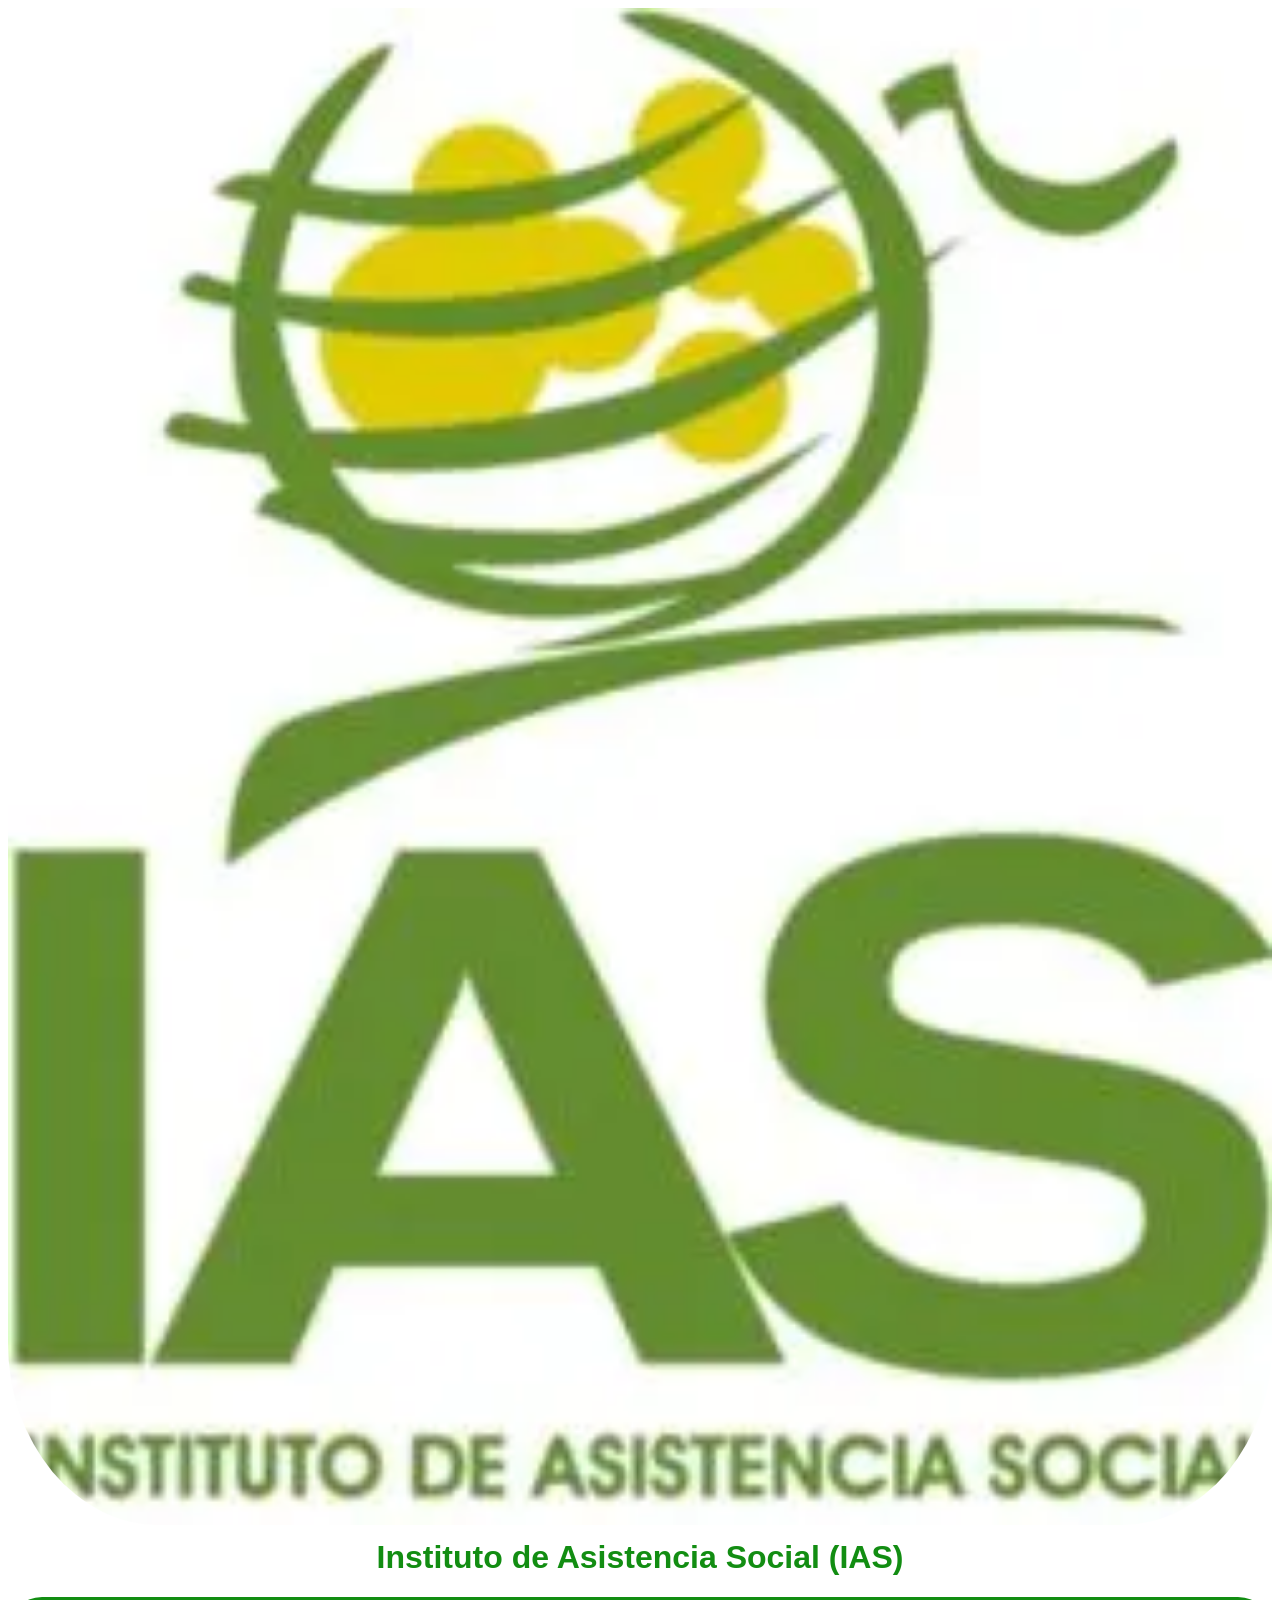
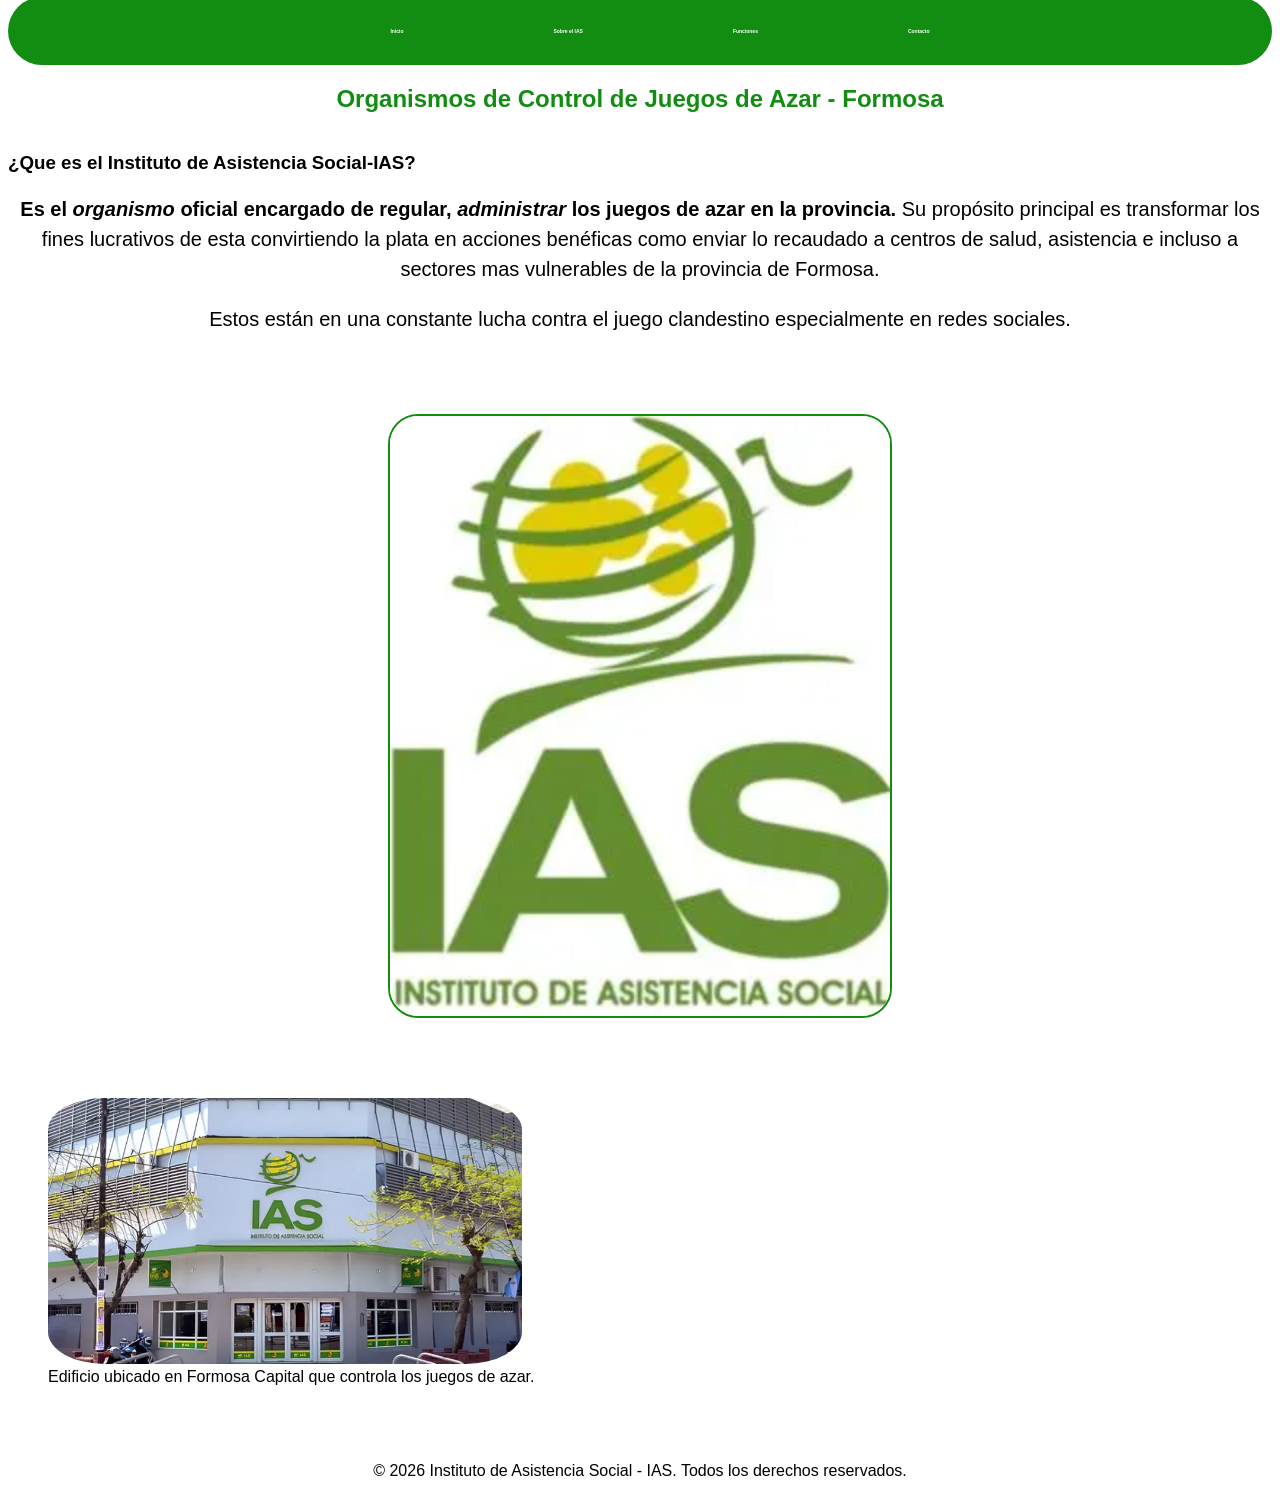
<file: index.html>
<!DOCTYPE html>
<head>
<html lang="es">
    <meta charset="UTF-8">
    <meta name="viewport" content="width=device-width, initial-scale=1.0">
     <link rel="stylesheet" href="assets/css/style.css"/>
     <img src="assets/img/IAS-logo.png" alt="cabecera-IAS" id="cabecera"/>
     <title>Instituto de Asistencia Social</title>
     </head>
     <body>
        <div class="container">
    <h1>Instituto de Asistencia Social (IAS)</h1>
    <nav>
        <ul  id="nav">
        <li><a id=a href="index.html" >Inicio</a></li>
       <li><a id=a href="sobre-ias.html">Sobre el IAS</a></li>
        <li><a id=a href="funciones.html">Funciones</a></li>
        <li><a id= a href="contacto.html">Contacto</a></li>
    </ul>
    </nav>
<h2>Organismos de Control de Juegos de Azar - Formosa</h2>
    <main>

       <section>
        <article>
         <h3>¿Que es el Instituto de Asistencia Social-IAS?</h3>
         <p> <strong> Es el <em> organismo </em> oficial encargado de regular, <em> administrar </em> los juegos de azar en la provincia.</strong>
            Su propósito principal es transformar los fines lucrativos de esta convirtiendo la plata en acciones 
            benéficas como enviar lo recaudado a centros de salud, asistencia e incluso a sectores mas vulnerables  
            de la provincia de Formosa.</p> 
        
          </article> 
       <aside> <p>Estos están en una constante lucha contra el juego clandestino especialmente en redes sociales.</p> </aside>
        <img id="imagen1" src="assets/img/IA.png" alt="Logo del Instituto de Asistencia social - IAS en Formosa Capital">
        <figure>
        <img src="assets/img/IAS-edificio.jpg" alt="Edificio ubicado en Formosa Capital">
        
        <figcaption> Edificio ubicado en Formosa Capital que controla los juegos de azar.</figcaption>
        </figure >
        </section>
    </main>
    <footer>&copy; 2026 Instituto de Asistencia Social - IAS. Todos los derechos reservados.</footer>
    </div>   
</body>
</html>
<!-- <header> la usamos para colocar el título y el menú pricipal de navegación.
     <nav> lo utilicé para que el usuario pueda navegar.
     <main> es la etiqueta que utilicé para definir el contenido principal.
     <seccion> fue utilizado para agrupar contenido por separado.
     <article> lo usamos para definir un articulo independiente y completo.
     <aside> lo usamos para mostrar contenido relacionado pero no relevante.
     <footer> usado para colocar el pie de página con los derechos de autor.
      -->
</file>
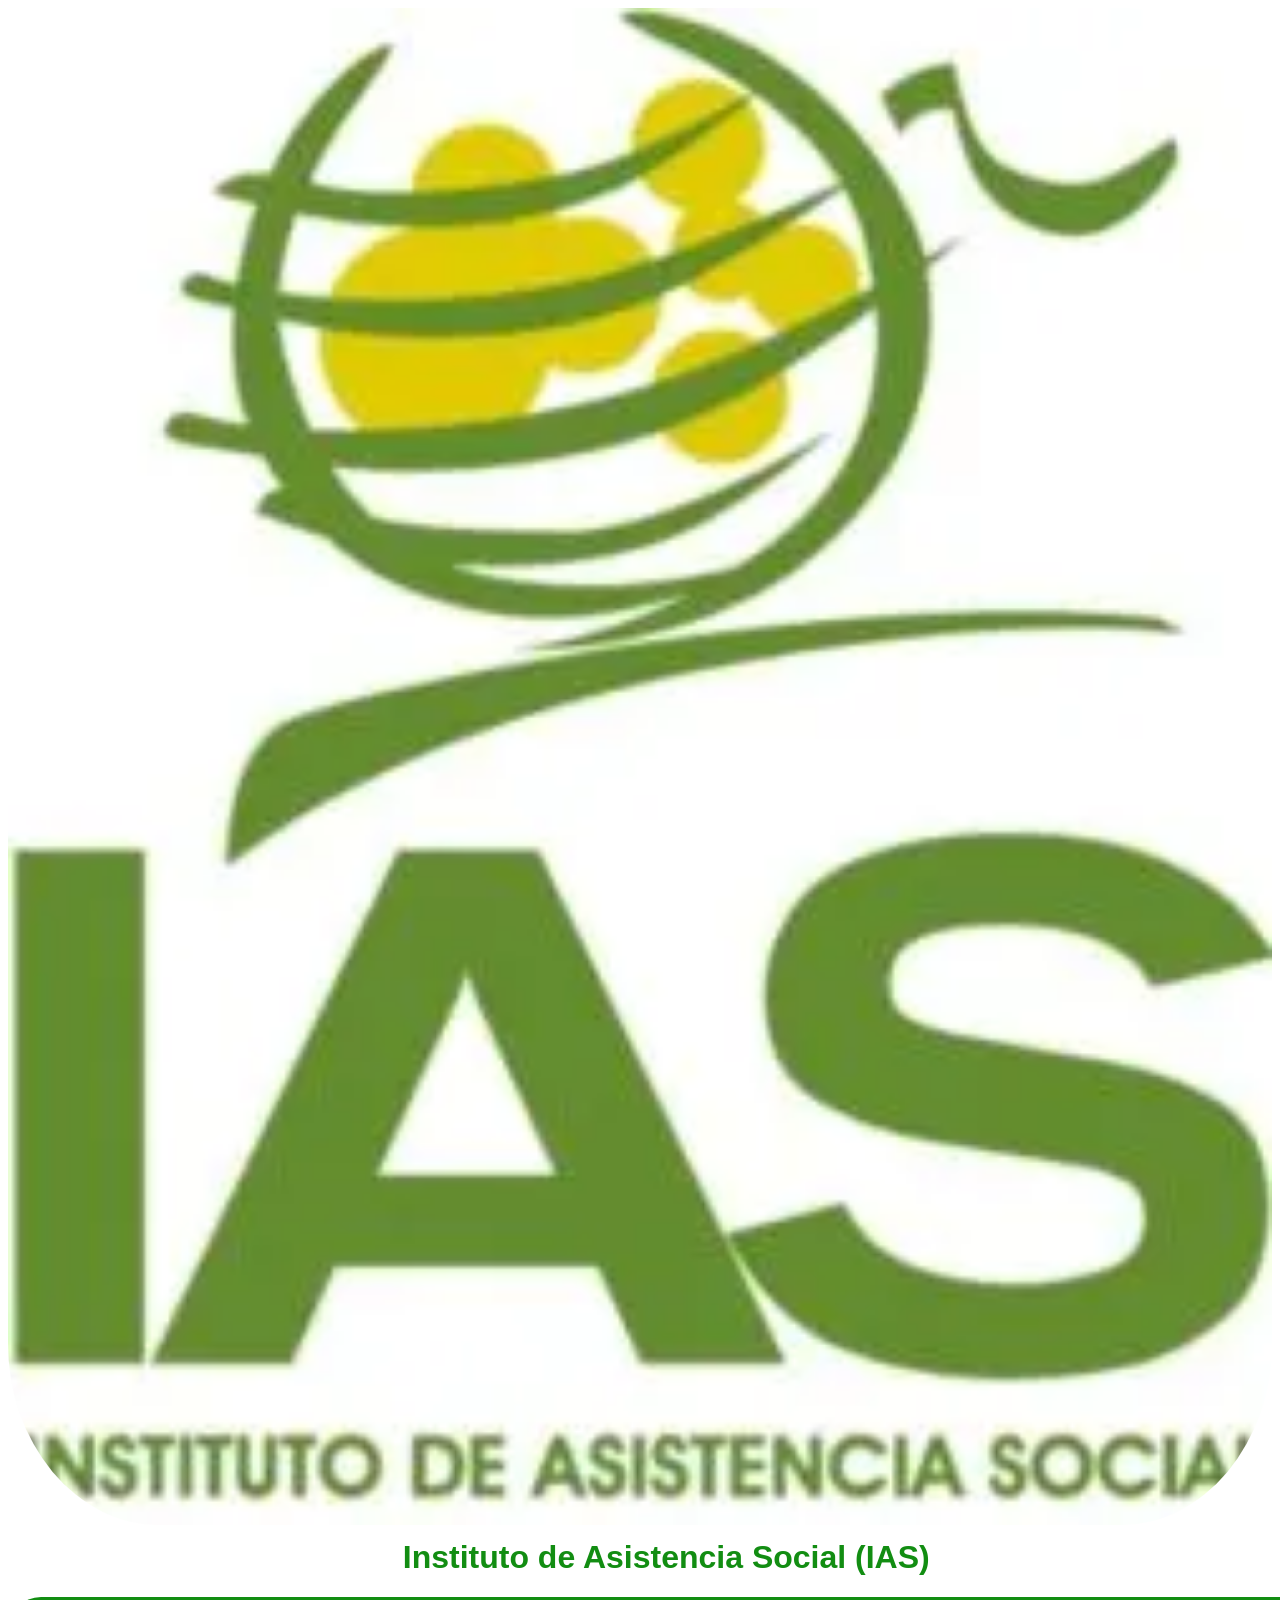
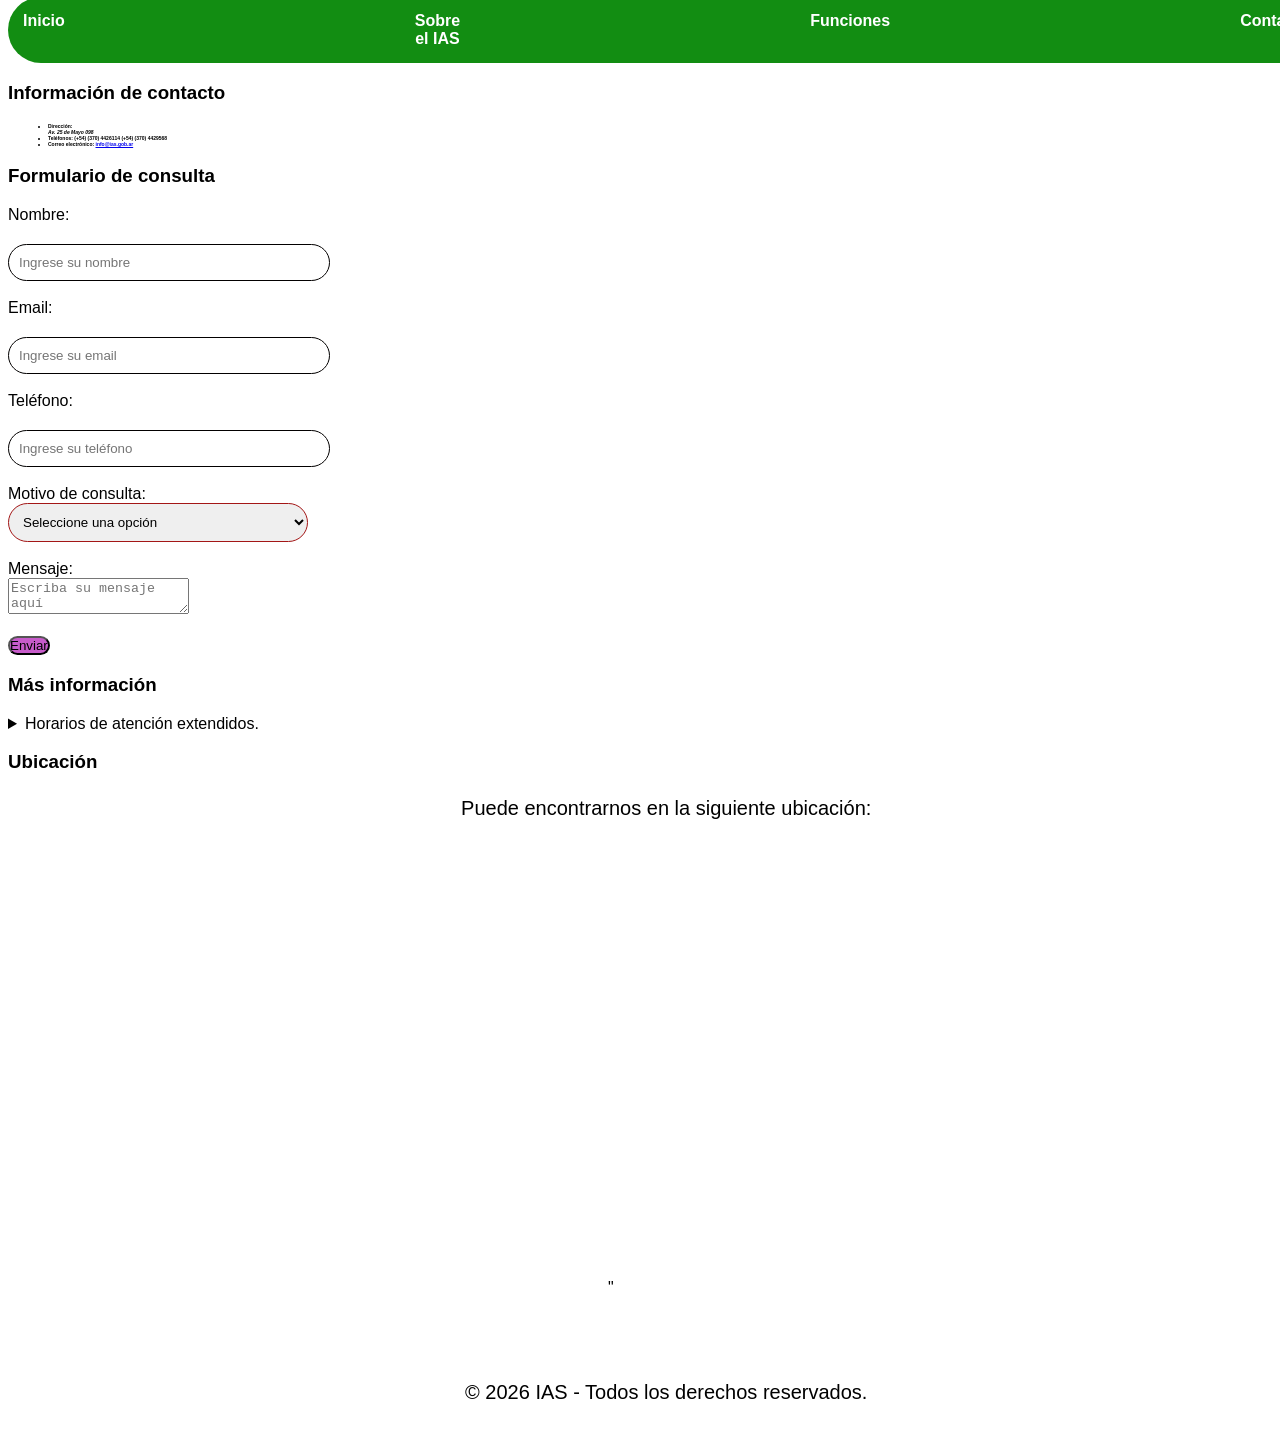
<file: contacto.html>
<!DOCTYPE html>
<head>
<html lang="es">
    <meta charset="UTF-8">
    <meta name="viewport" content="width=device-width, initial-scale=1.0">
     <link rel="stylesheet" href="assets/css/style.css"/>
     <img src="assets/img/IAS-logo.png" alt="cabecera-IAS" id="cabecera"/>

<head>
    <meta charset="UTF-8">
    <title>Contacto - IAS</title>
</head>

<body>
        <div class="container"> 
    <!-- HEADER -->
    <header>
        <h1>Instituto de Asistencia Social (IAS)</h1>
    </header>

    <!-- NAV -->
    <nav>
        <a id=a href="index.html" >Inicio</a>
        <a id=a href="sobre-ias.html">Sobre el IAS</a>
        <a id=a href="funciones.html">Funciones</a>
        <a id= a href="contacto.html">Contacto</a>
    </nav>

    <!-- MAIN -->
    <main>

        

        <!-- INFORMACIÓN DE CONTACTO -->
        <section>
            <h3>Información de contacto</h3>

            <ul>
                <li>
                    Dirección:<address>Av. 25 de Mayo 098</address>
                </li>
                    
                <li>
                    Teléfonos: (+54) (370) 4426114 (+54) (370) 4429568
                </li>
    
                <li>
                    Correo electrónico: <a href="info@ias.gob.ar">info@ias.gob.ar</a>
                </li>

                </ul>
            
        </section>

        <!-- FORMULARIO -->
        <section>
            <h3>Formulario de consulta</h3>

            <form action="#" method="post">

                <label>Nombre:</label><br>
                <input type="text" name="nombre" placeholder="Ingrese su nombre" required><br><br>

                <label>Email:</label><br>
                <input type="email" name="email" placeholder="Ingrese su email" required><br><br>

                <label>Teléfono:</label><br>
                <input type="tel" name="telefono" placeholder="Ingrese su teléfono"><br><br>

                <label>Motivo de consulta:</label><br>
                <select name="motivo" required>
                    <option value="">Seleccione una opción</option>
                    <option value="consulta">Consulta general</option>
                    <option value="reclamo">Reclamo</option>
                    <option value="sugerencia">Sugerencia</option>
                </select><br><br>

                <label>Mensaje:</label><br>
                <textarea name="mensaje" placeholder="Escriba su mensaje aquí" required></textarea><br><br>

                <button type="submit">Enviar</button>

            </form>
        </section>

        <!-- DETAILS -->
        <section>
            <h3>Más información</h3>

            <details>
                <summary>Horarios de atención extendidos.</summary>
                <p>
                    Lunes a viernes de 8:00 a 20:00 hs.  
                    Sábados de 9:00 a 13:00 hs.
                </p>
            </details>
        </section>

        <!-- MAPA -->
        <section>
            <h3>Ubicación</h3>

            <p>Puede encontrarnos en la siguiente ubicación:</p>

            <iframe 
                src="https://www.google.com/maps/embed?pb=!1m18!1m12!1m3!1d3580.4373537128545!2d-58.16752512561314!3d-26.18244756308636!2m3!1f0!2f0!3f0!3m2!1i1024!2i768!4f13.1!3m3!1m2!1s0x945ca5dd94bf8b9f%3A0xc46100b79e1161f8!2sInstituto%20de%20Asistencia%20Social!5e0!3m2!1ses-419!2sar!4v1775487732819!5m2!1ses-419!2sar" width="600" height="450" style="border:0;" allowfullscreen="" loading="lazy" referrerpolicy="no-referrer-when-downgrade"></iframe>"
            </iframe>

        </section>

    </main>

    <!-- FOOTER -->
    <footer>
        <p>&copy; 2026 IAS - Todos los derechos reservados.</p>
    </footer>
    </div>
</body>

</html>
</file>
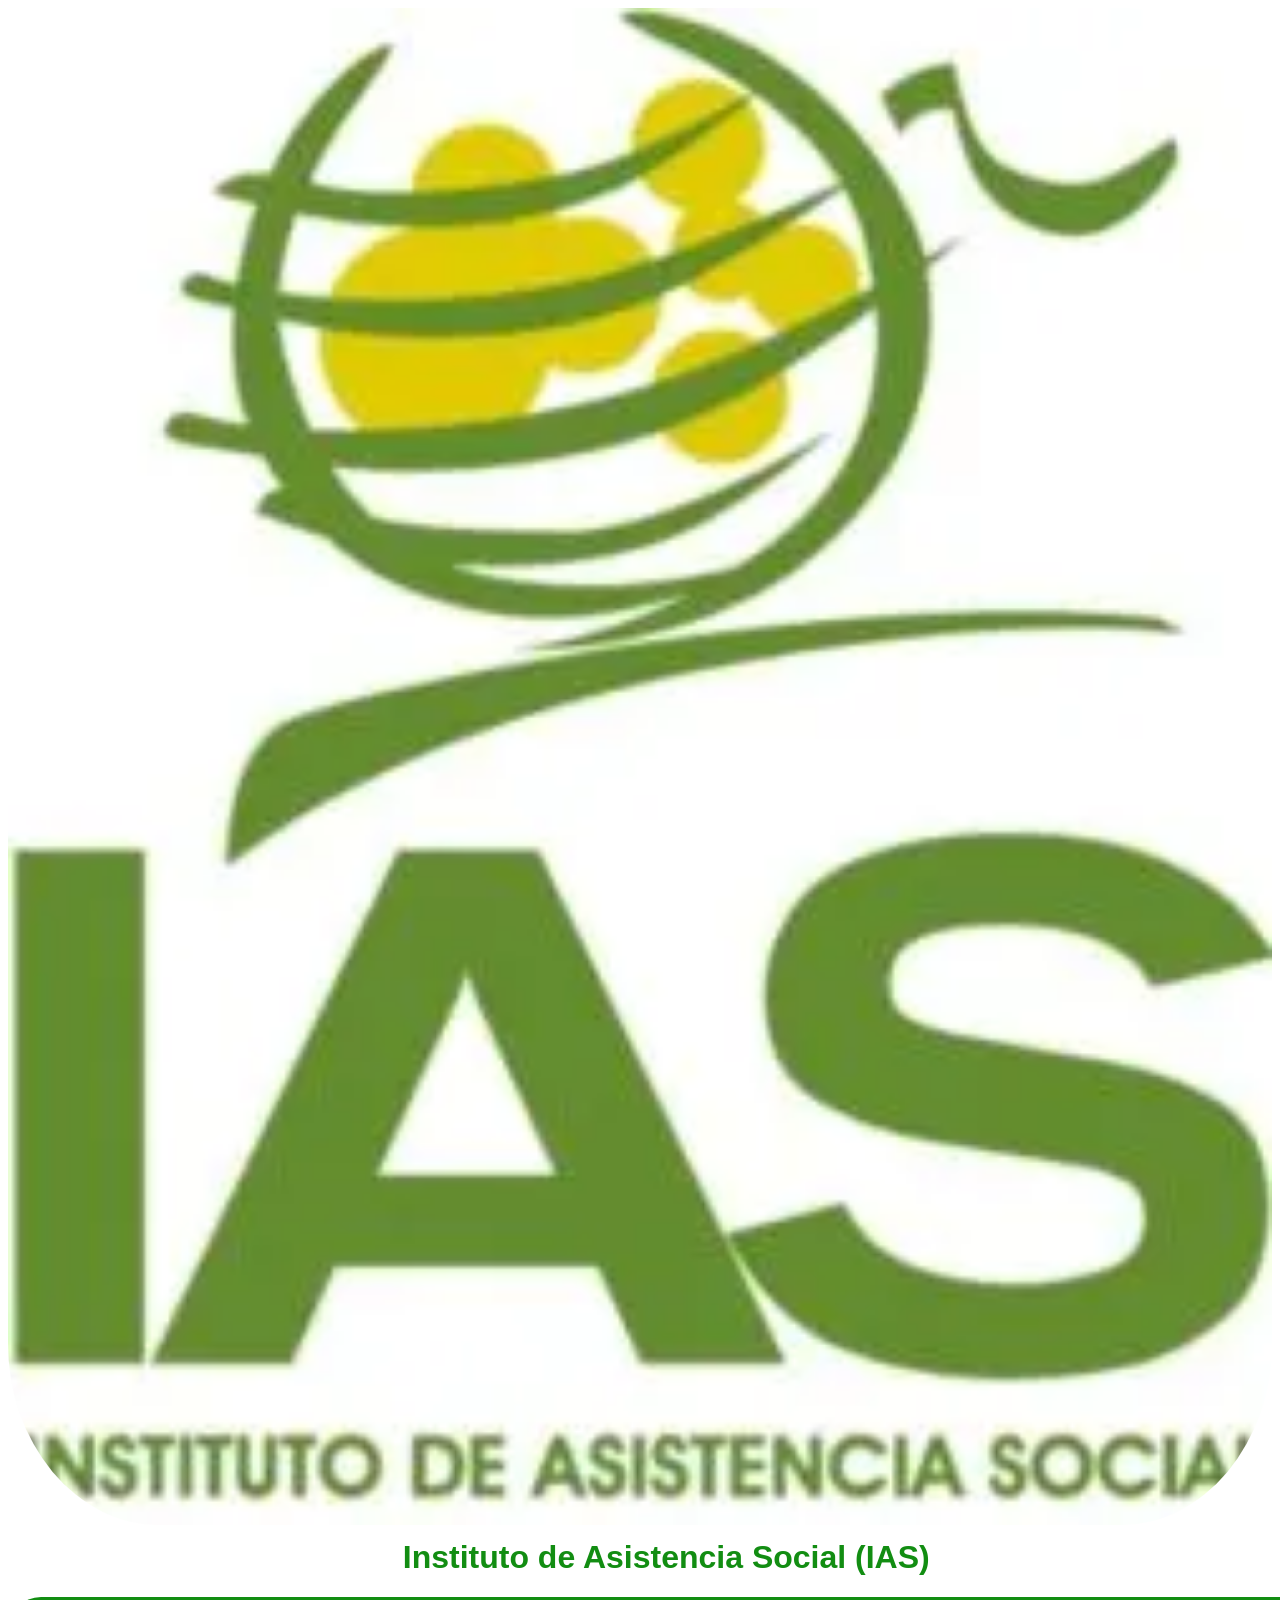
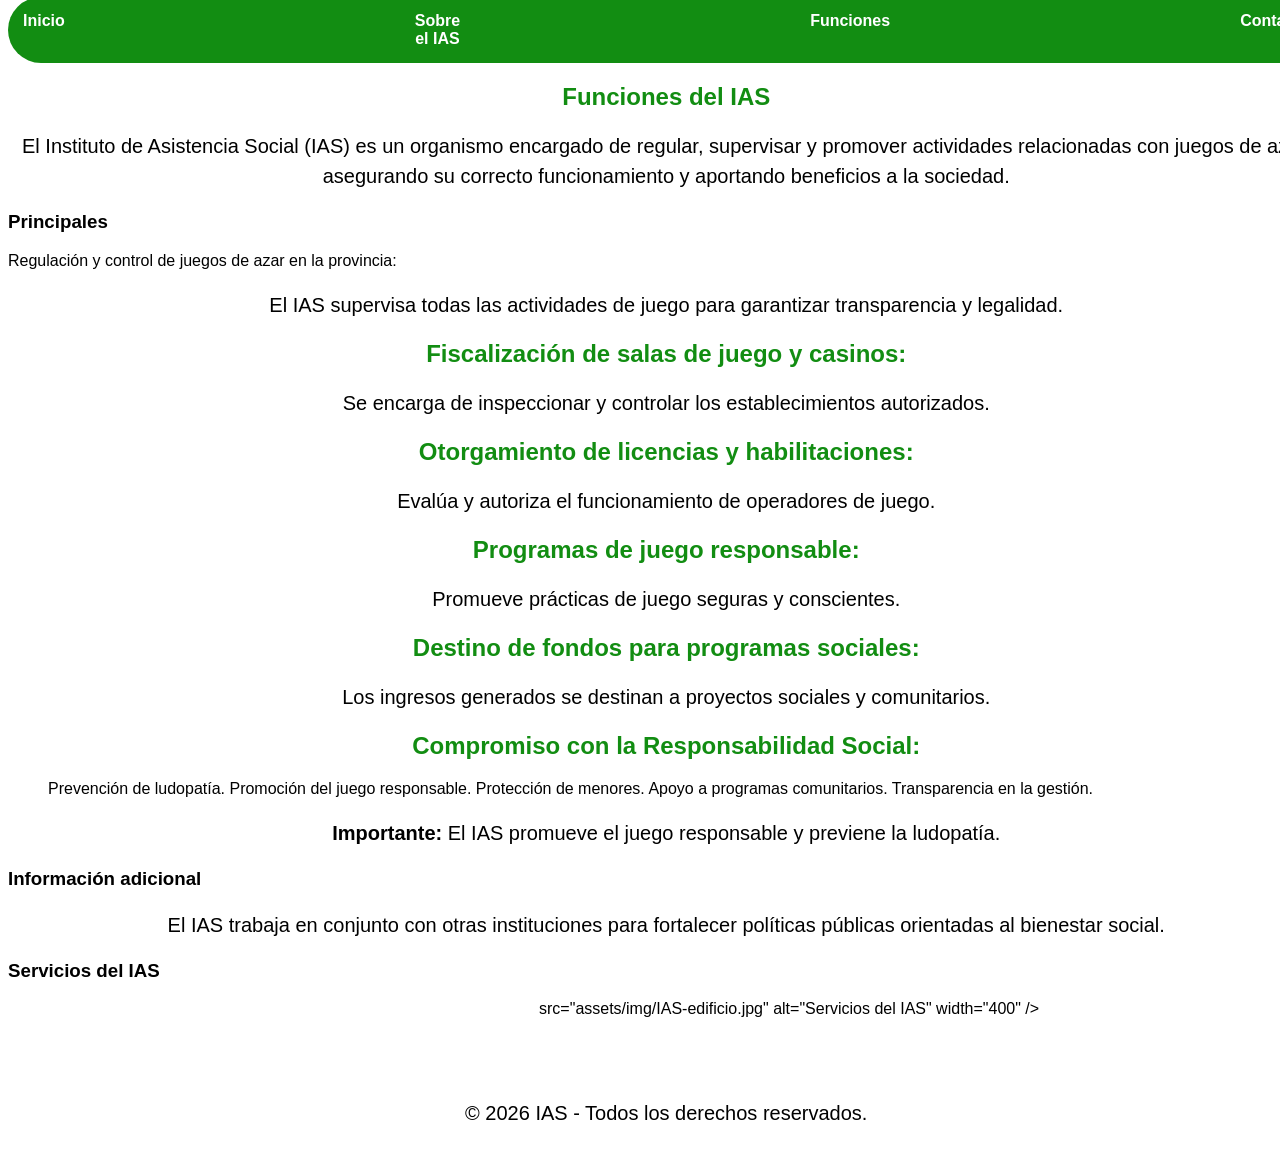
<file: funciones.html>
<!doctype html>
<html lang="es">
  <head>
    <meta charset="UTF-8" />
    <meta name="viewport" content="width=device-width, initial-scale=1.0" />
    <link rel="stylesheet" href="assets/css/style.css" />
    <img src="assets/img/IAS-logo.png" alt="IAS-logo" id="cabecera" />
    <title>Funciones del IAS</title>
  </head>
  <body>
    <div class="container">
    <header>
      <h1>Instituto de Asistencia Social (IAS)</h1>
    </header>
    <nav>
      <a id="a" href="index.html">Inicio</a>
      <a id="a" href="sobre-ias.html">Sobre el IAS</a>
      <a id="a" href="funciones.html">Funciones</a>
      <a id="a" href="contacto.html">Contacto</a>
    </nav>
    <main>
      <h2>Funciones del IAS</h2>
      <p>
        El Instituto de Asistencia Social (IAS) es un organismo encargado de
        regular, supervisar y promover actividades relacionadas con juegos de
        azar, asegurando su correcto funcionamiento y aportando beneficios a la
        sociedad.
      </p>
      <section>
        <h3>Principales</h3>

        Regulación y control de juegos de azar en la provincia:
        <p id="">
          El IAS supervisa todas las actividades de juego para garantizar
          transparencia y legalidad.
        </p>

        <h2 class="h2">Fiscalización de salas de juego y casinos:</h2>
        <p>
          Se encarga de inspeccionar y controlar los establecimientos
          autorizados.
        </p>

        <h2 class="h2">Otorgamiento de licencias y habilitaciones:</h2>
        <p>Evalúa y autoriza el funcionamiento de operadores de juego.</p>

        <h2 class="h2">Programas de juego responsable:</h2>
        <p>Promueve prácticas de juego seguras y conscientes.</p>

        <h2 class="h2">Destino de fondos para programas sociales:</h2>
        <p>
          Los ingresos generados se destinan a proyectos sociales y
          comunitarios.
        </p>
      </section>

      <!-- LISTA ORDENADA -->
      <section>
        <h2 class="h2">Compromiso con la Responsabilidad Social:</h2>
        <ol>
          Prevención de ludopatía. Promoción del juego responsable. Protección
          de menores. Apoyo a programas comunitarios. Transparencia en la
          gestión.
        </ol>
      </section>

      <!-- ASIDE -->
      <aside>
        <p>
          <strong>Importante:</strong> El IAS promueve el juego responsable y
          previene la ludopatía.
        </p>
      </aside>

      <!-- DIV ADICIONAL -->
      <div>
        <h3>Información adicional</h3>
        <p>
          El IAS trabaja en conjunto con otras instituciones para fortalecer
          políticas públicas orientadas al bienestar social.
        </p>
      </div>

      <!-- IMAGEN -->
      <section>
        <h3>Servicios del IAS</h3>
        <img>
          src="assets/img/IAS-edificio.jpg"
          alt="Servicios del IAS"
          width="400"
      />
      </section>
    </main>

    <!-- FOOTER -->
    <footer>
      <p>&copy; 2026 IAS - Todos los derechos reservados.</p>
    </footer>
    </div> 
  </body>
</html>
</file>
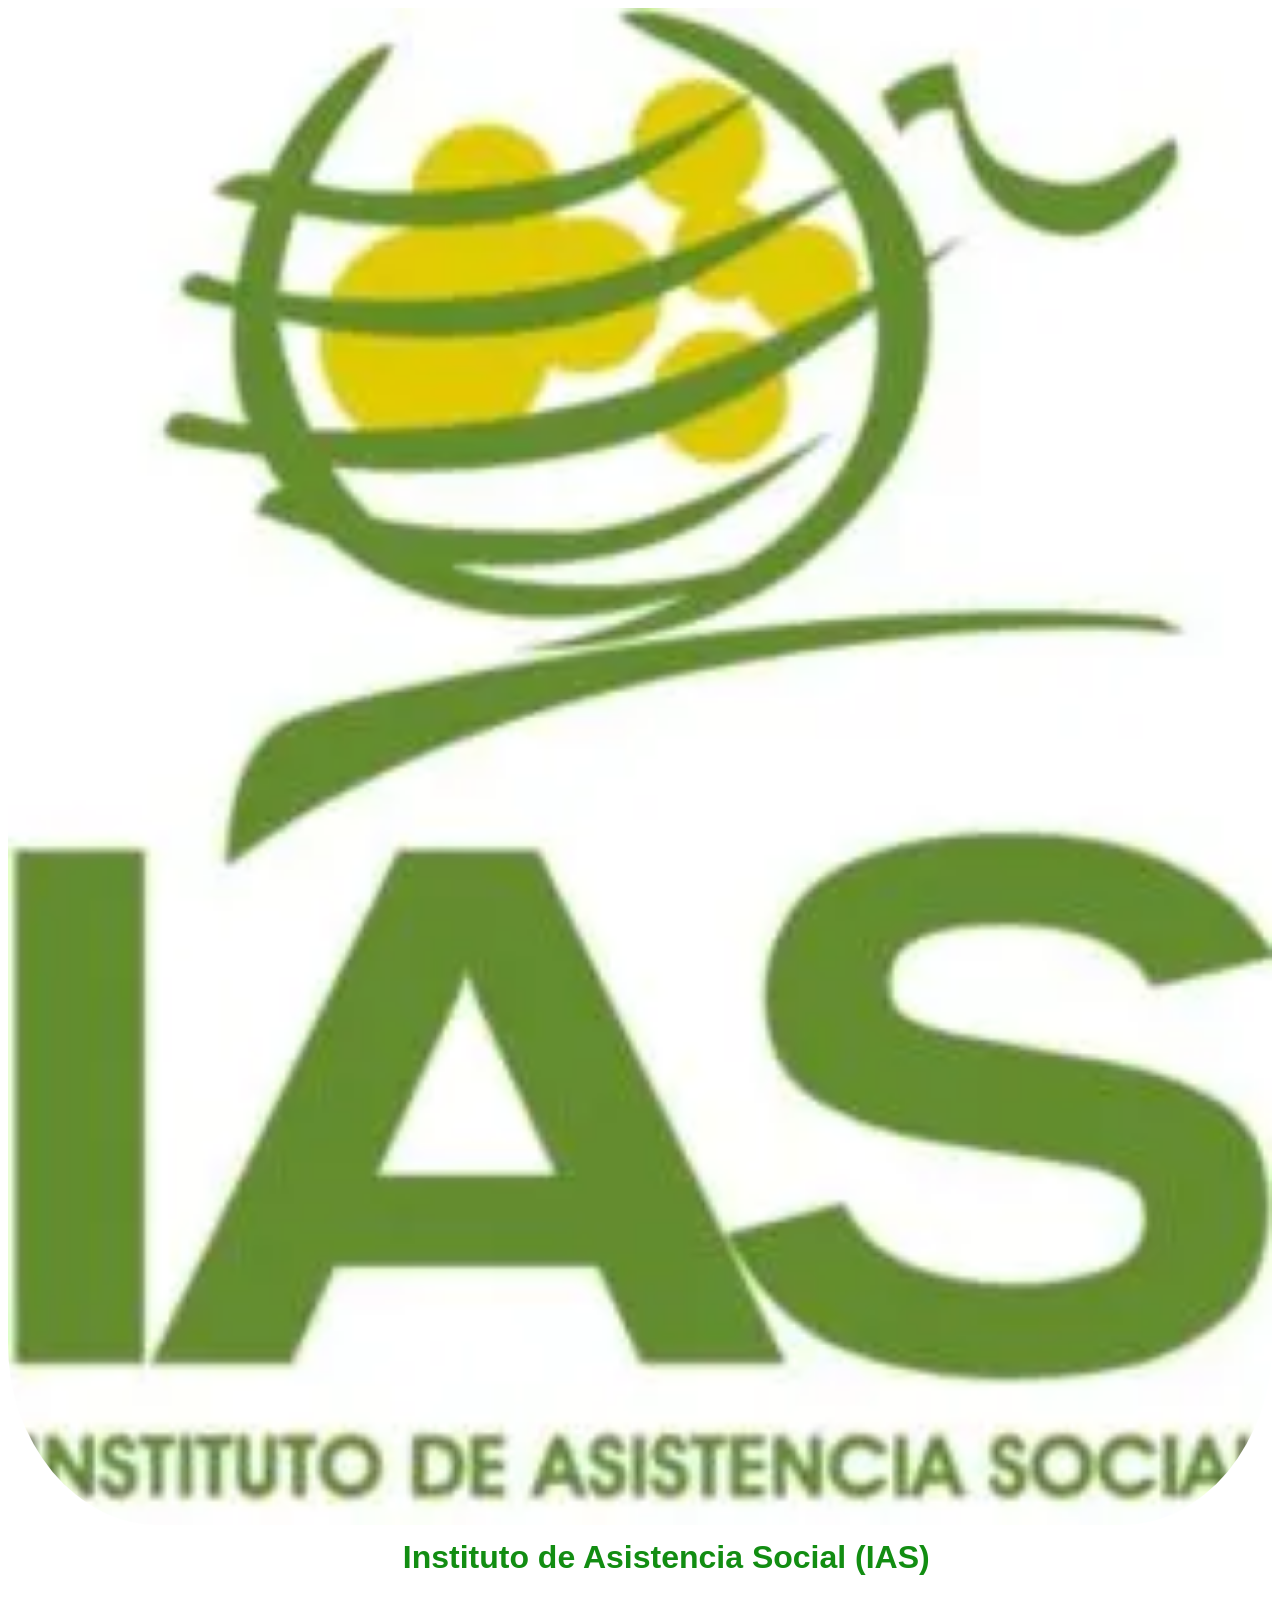
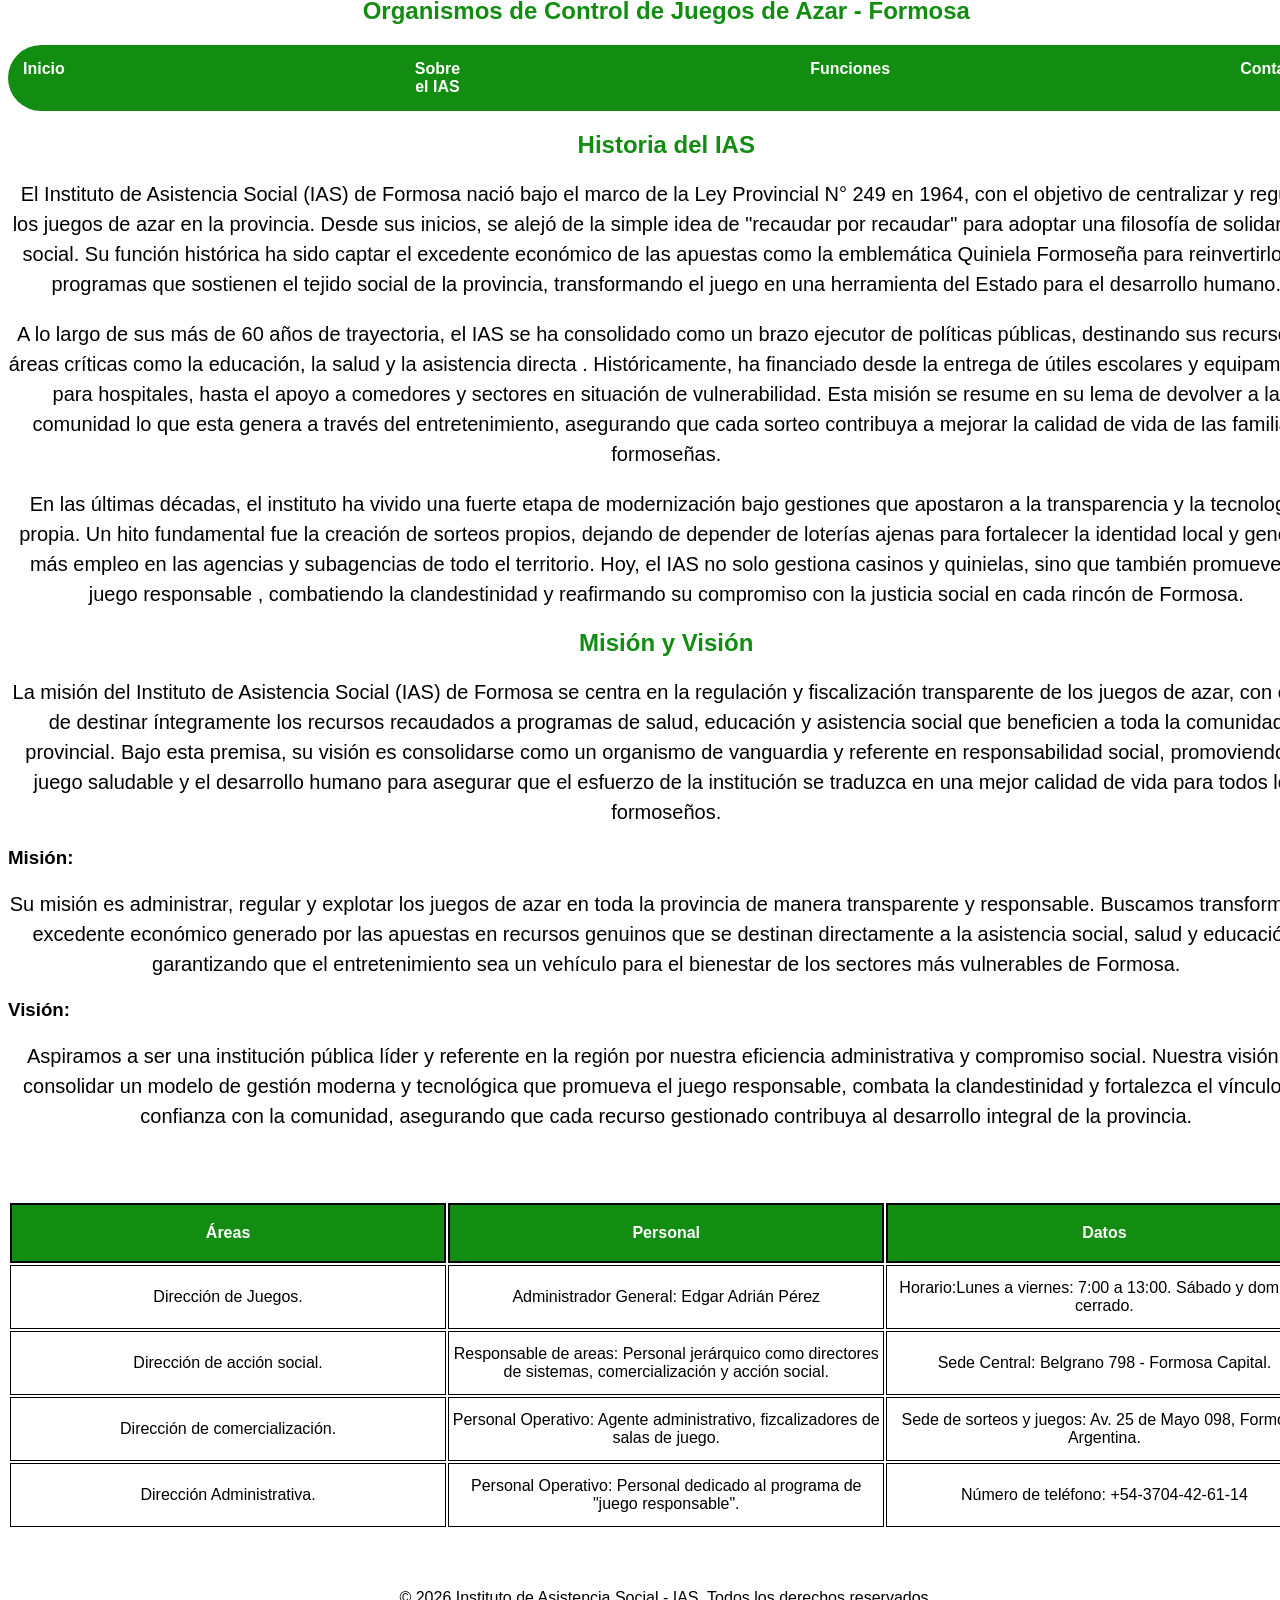
<file: sobre-ias.html>
<!DOCTYPE html>
<head>
<html lang="es">
    <meta charset="UTF-8">
    <meta name="viewport" content="width=device-width, initial-scale=1.0">
    <title>Instituto de Asistencia Social</title>
<link rel="stylesheet" href="assets/css/style.css">
<img src="assets/img/IAS-logo.png" alt="cabecera-IAS" id="cabecera"/>
</head>
<body>
<div class="container">
    <header>
    <h1>Instituto de Asistencia Social (IAS)</h1>
    <h2>Organismos de Control de Juegos de Azar - Formosa</h2>
    <nav>
      <a id=a href="index.html" >Inicio</a>
        <a id=a href="sobre-ias.html">Sobre el IAS</a>
        <a id=a href="funciones.html">Funciones</a>
        <a id= a href="contacto.html">Contacto</a>
    </nav>
    <main>
        <seccion> 
            <h2 id="titulohistoria"> Historia del IAS</h2>
            <article>
            <p>El Instituto de Asistencia Social (IAS) de Formosa nació bajo el marco de la Ley Provincial N° 249 en 1964, con el objetivo de centralizar y regular los juegos de azar en la provincia. Desde sus inicios, se alejó de la simple idea de "recaudar por recaudar" para adoptar una filosofía de solidaridad social. Su función histórica ha sido captar el excedente económico de las apuestas como la emblemática Quiniela Formoseña para reinvertirlo en programas que sostienen el tejido social de la provincia, transformando el juego en una herramienta del Estado para el desarrollo humano.
            </p>
               <p>A lo largo de sus más de 60 años de trayectoria, el IAS se ha consolidado como un brazo ejecutor de políticas públicas, destinando sus recursos a áreas críticas como la educación, la salud y la asistencia directa . Históricamente, ha financiado desde la entrega de útiles escolares y equipamiento para hospitales, hasta el apoyo a comedores y sectores en situación de vulnerabilidad. Esta misión se resume en su lema de devolver a la comunidad lo que esta genera a través del entretenimiento, asegurando que cada sorteo contribuya a mejorar la calidad de vida de las familias formoseñas.
            </p>
            <p>En las últimas décadas, el instituto ha vivido una fuerte etapa de modernización bajo gestiones que apostaron a la transparencia y la tecnología propia. Un hito fundamental fue la creación de sorteos propios, dejando de depender de loterías ajenas para fortalecer la identidad local y generar más empleo en las agencias y subagencias de todo el territorio. Hoy, el IAS no solo gestiona casinos y quinielas, sino que también promueve el juego responsable , combatiendo la clandestinidad y reafirmando su compromiso con la justicia social en cada rincón de Formosa.
                </p>
            </article>
        </seccion>
        <seccion>
            <h2 id="titulom/v">Misión y Visión</h2>
            <p>La misión del Instituto de Asistencia Social (IAS) de Formosa se centra en la regulación y fiscalización transparente de los juegos de azar, con el fin de destinar íntegramente los recursos recaudados a programas de salud, educación y asistencia social que beneficien a toda la comunidad provincial. Bajo esta premisa, su visión es consolidarse como un organismo de vanguardia y referente en responsabilidad social, promoviendo el juego saludable y el desarrollo humano para asegurar que el esfuerzo de la institución se traduzca en una mejor calidad de vida para todos los formoseños. </p>
            <article>
                <h3>Misión:</h3>
                <p>Su misión es administrar, regular y explotar los juegos de azar en toda la provincia de manera transparente y responsable. Buscamos transformar el excedente económico generado por las apuestas en recursos genuinos que se destinan directamente a la asistencia social, salud y educación, garantizando que el entretenimiento sea un vehículo para el bienestar de los sectores más vulnerables de Formosa.</p>
            </article>
            <h3>Visión:</h3>
            <article> 
                <p>Aspiramos a ser una institución pública líder y referente en la región por nuestra eficiencia administrativa y compromiso social. Nuestra visión es consolidar un modelo de gestión moderna y tecnológica que promueva el juego responsable, combata la clandestinidad y fortalezca el vínculo de confianza con la comunidad, asegurando que cada recurso gestionado contribuya al desarrollo integral de la provincia.</p>
            </article>
        </seccion>
        <table>
            <thead>
            <tr>
                <th>Áreas</th>
                <th>Personal</th>
                <th>Datos</th
            </tr>
            </thead>
            <tbody><tr>
                <td>Dirección de Juegos. </td>
                <td>Administrador General: Edgar Adrián Pérez</td>
                <td>Horario:Lunes a viernes: 7:00 a 13:00. Sábado y domingo cerrado.</td>
            </tr>
            <tr>
                <td>Dirección de acción social.</td>
                <td>Responsable de areas: Personal jerárquico como directores de sistemas, comercialización y acción social.</td>
                <td>Sede Central: Belgrano 798 - Formosa Capital.</td>
            </tr>

            <tr>
                <td>Dirección de comercialización.</td>
                <td>Personal Operativo: Agente administrativo, fizcalizadores de salas de juego.</td>
                <td>Sede de sorteos y juegos: Av.  25 de Mayo 098, Formosa, Argentina.  </td>
            </tr>
            <tr>
                <td>Dirección Administrativa.</td>
                <td>Personal Operativo: Personal dedicado al programa de "juego responsable".</td>
                <td>Número de teléfono: +54-3704-42-61-14 </td>
            </tr>
        </table>
    </main>
    </header>
     <footer>&copy; 2026 Instituto de Asistencia Social - IAS. Todos los derechos reservados.</footer>                                       
    </div> 
    </body>
     </html>
     <!--<table> indica al codigo todo lo que es tabla.
         <thead> es utilizada para agrupar todos los titulos o cabeceras de la tabla.
         <tr> fila de la tabla.
         <th> crea el titulo de las filas.   
         <td> contiene los datos de la tabla.--
</file>
<file: assets/css/style.css>
/* archivo:stylecss. 
Proyecto: Sitio Web IAS.
Autor: Leandro Sanabria.
Fecha: 06/04/2026
*/
#titulo1{
   text-align: : center;
    margin-top: 60px;
}
/* text aling para alinear el texto
margin top para dejar un espacio en la parte superior */
#titulo2{
    text-align: : center;
    margin-top: 60px;
}
/* text aling para alinear el texto
margin top para dejar un espacio en la parte superior */ 
#mapa{
    margin-top: 60px;
}
/* margin top para dejar un espacio en la parte superior */
h2{
     color: #128d12;
    text-align: center;
}
/* text aling para alinear el texto
margin top para dejar un espacio en la parte superior
margin bottom para dejar espacio en la parte inferior */
nav { 
  text-align: center;
   display: flex;
  justify-content: space-around;
  gap: 350px;
  background: #128d12;
  border-radius: 60px;
  justify-content:center ;
  padding: 15px;
   border: #000000 1px;
}
/* text align para centrar el texto
word spacing para dejar espacio entre palabras
font weight para el grosor de la letra
background color para definir el fondo
justify content para alinear el texto de manera horizontal
padding espacio entre su contenido y el borde
gap separacion entre elementos*/
#a{
  color: #ffffff;
  font-family: 'Franklin Gothic Medium', 'Arial Narrow', Arial, sans-serif;
  font-weight:bold ;
  text-decoration: none;
  
}
body{
    font-family: 'Franklin Gothic Medium', 'Arial Narrow', Arial, sans-serif;
    font-weight: 500;
}
/* font family definir el tipo de fuente
background color de fondo< */

.h2 

ul{
    margin-top: 20px;
    padding: 0px;
}
/* margin top espacio en la parte superior
padding espacio entre el contenido y su borde */
li{
    font-family: 'Franklin Gothic Medium', 'Arial Narrow', Arial, sans-serif;
    font-weight: 800;
    font-size: 5px;
    text-align: left;
}
/* font family tipo de texto
text aling ubicacion del texto */

.funciones{
    list-style-type: circle;
    margin-top: 60px;
}
/* list style type modfificar el marcador de las listas */
main{
    font-family: 'Gill Sans', 'Gill Sans MT', Calibri, 'Trebuchet MS', sans-serif;
}
/* font family tipo de fuente */

header{
    font-family: 'Gill Sans', 'Gill Sans MT', Calibri, 'Trebuchet MS', sans-serif;
}/*font family tipo de fuente */
p{
    font-family:'Gill Sans', 'Gill Sans MT', Calibri, 'Trebuchet MS', sans-serif;
    font-size: 20px;
    text-align: center;
    line-height:1.5;
}
/* font family tipo de fuente
font size tamaño de fuente
text align ubicacion de texto
line height tamaño de interlineado */
h1{
  margin-top: 10px;
    text-align: center;
    color: #128d12;
}
/*
text align ubicacion de texto */
#titulohistoria {
  text-align: left
  color #000301;
}
img { 
    width: 40%;
    border-radius: 12%;
    padding: 0px;
   
}
/* margin ubicacion de imagen
width se utiliza para definir el tamaño de imagen
border radius modifica los bordes de la magen */
#cabecera{
  width: 100%;
  border: 0px;
  padding:0% ;
}
#imagen1{
  border-radius: 30px;
  border: 2px solid #128d12;
  display: block;
margin: auto;
width: 500px;
margin-top: 80px;
margin-bottom: 80px;
}
table{
  margin-top: 70px;
  margin bottom: 70px;
  width: 100%;
  table-layout: fixed;
}
td,tr {
   height: 60px;
    width: 80%;
    text-align: center;
    border: 1px solid #000000;
    border-collapse: collapse;
    background-color: #ffffff;
    align-items: center;  
    justify-content: center;
}
/* margin top espacio en la parte superior
margin bottom espacio en la parte inferior
border para definir el contorno
border collapse para unir los bordes de tabla
align items para centrar los titulos de la tabla
justify content centrar el contenido  */
#Campo de mensaje {
    margin-top: 20px;
    margin-bottom: 20px;
    text-align: center;
}
/* margin top espacio en la parte superior
margin bottom 
text align ubicacion del texto*/
th{
   text-align: center;
    background-color: #128d12;
    color: rgb(255, 255, 255);
    padding: 10px;
    border: 2px solid #000000;
}
/* text align centra el texto en la pagina
background color cambia el color del fondo
color modfica el color de texto
padding espacio entre el contenido y su borde
border modifica el color del borde  */
figcaption{
    text-align: left;
    color: hsl(0, 67%, 1%);
}
/* text align ubicacion de texto
color color de texto */
h3{
    text-align: left;
}
/* text align ubicacion de texto
margin top espacio en la parte superior
margin bottom espacio en la parte inferior */
footer{
    text-align: center;
    margin-top: 60px;
}
/* text align ubicacion de texto
margin top espacio en la parte superior */
div form[id="contact-form"]{
    align-items: center;
    gap: 15px;
}
/* alingn items ubicacion de items en la pagina
gap distancia entre los elementos */
input{
    margin-top: 20px;
    padding: 10px;
    width: 300px;
    border: 1px solid #020000;
    border-radius: 50px;
}
/* margin top espacio en la parte superior 
padding espacio entre el contenido y su borde
width definir tamaño
border tamaño y color de los bordes
border radius tipo de borde redondo  */
select {
    padding: 10px;
    width: 300px;
    border: 1px solid #a31616;
    border-radius: 50px;
}
/* padding espacio entre el contenido y su borde
with definimos el tamaño
border tamaño y color de bordes
border radius tipo de borde redondo */
div form id="campo de mensaje" {
    margin-top: 20px;
    margin-bottom: 20px;
    text-align: center;
}
/* margin top espacio en la parte superior
margin bottom espacio en la parte inferior
text align ubicacion de texto */
div button {
    margin: 0;
    padding: 0;
    border-radius: 50px;
    background-color: rgb(199, 91, 202);
}
/* margin para definir el espacio por fuera de un elemento
padding espacio entre el elemento y su borde
border radius sirve para modificar la forma del borde
background color utilizada para modificar los colores de fondo */
.container {
    display: grid;
    grid-template-rows: auto 1fr;
    min-height: 100vh;
}
#nav {
    display: flex;
    justify-content: center;
    list-style: none;
    font-weight: 50%;
    gap: 150px;
    padding: auto 20px;
}
</file>
